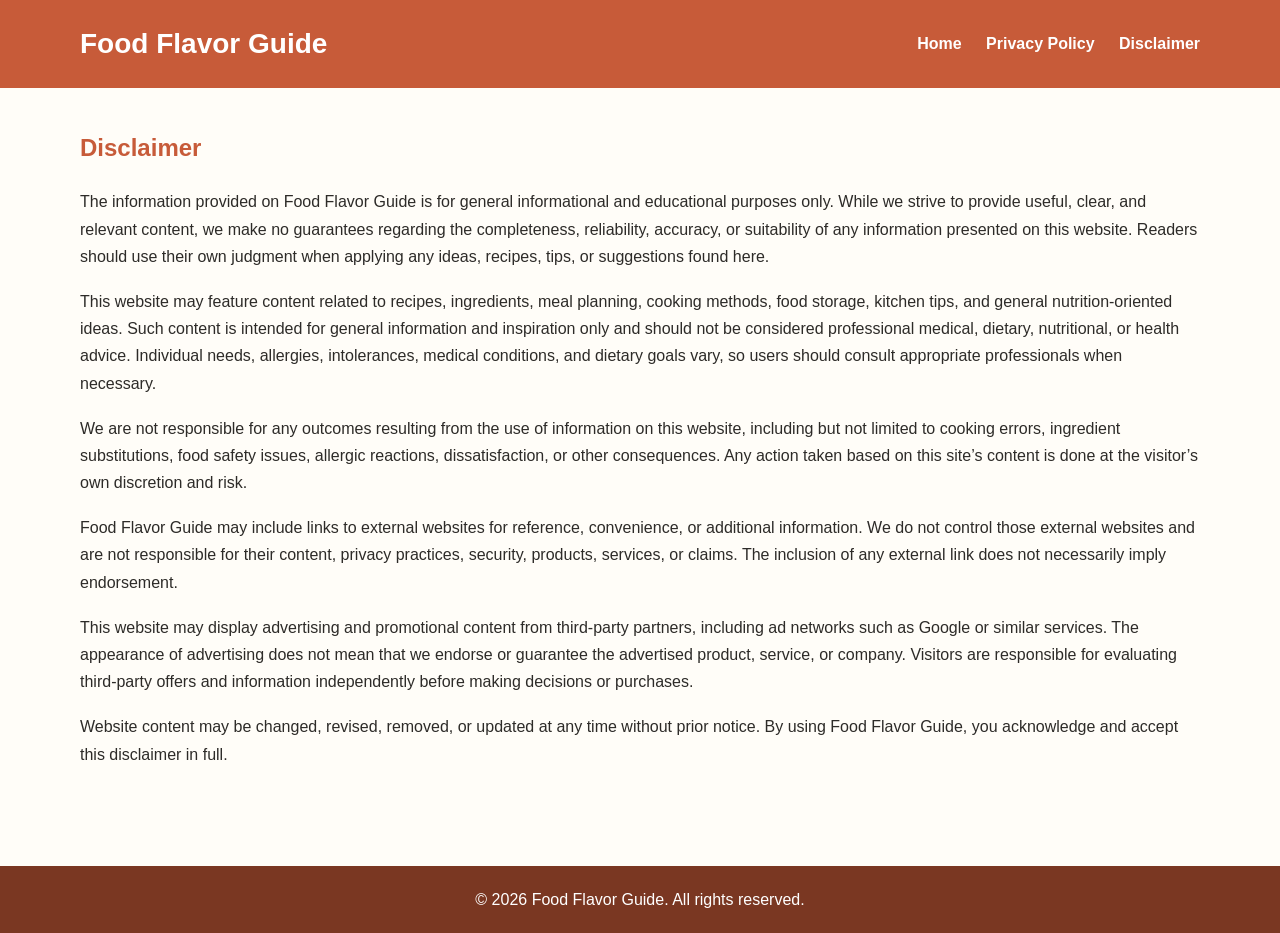
<file: public/disclaimer.html>
<!DOCTYPE html>
<html lang="en">
<head>
  <meta charset="UTF-8" />
  <meta name="viewport" content="width=device-width, initial-scale=1.0" />
  <title>Disclaimer | Food Flavor Guide</title>
  <meta name="description" content="Read the disclaimer for Food Flavor Guide regarding informational content, recipes, food ideas, external links, and advertising." />
  <meta name="robots" content="index, follow" />
  <link rel="canonical" href="https://yourdomain.com/disclaimer.html" />
  <link rel="stylesheet" href="styles.css" />
</head>
<body>
  <header class="site-header">
    <div class="container">
      <h1 class="logo">Food Flavor Guide</h1>
      <nav class="nav">
        <a href="index.html">Home</a>
        <a href="privacy-policy.html">Privacy Policy</a>
        <a href="disclaimer.html">Disclaimer</a>
      </nav>
    </div>
  </header>

  <main class="container page-content">
    <h2>Disclaimer</h2>
    <p>
      The information provided on Food Flavor Guide is for general informational and educational purposes only.
      While we strive to provide useful, clear, and relevant content, we make no guarantees regarding the
      completeness, reliability, accuracy, or suitability of any information presented on this website. Readers
      should use their own judgment when applying any ideas, recipes, tips, or suggestions found here.
    </p>

    <p>
      This website may feature content related to recipes, ingredients, meal planning, cooking methods, food
      storage, kitchen tips, and general nutrition-oriented ideas. Such content is intended for general information
      and inspiration only and should not be considered professional medical, dietary, nutritional, or health
      advice. Individual needs, allergies, intolerances, medical conditions, and dietary goals vary, so users
      should consult appropriate professionals when necessary.
    </p>

    <p>
      We are not responsible for any outcomes resulting from the use of information on this website, including but
      not limited to cooking errors, ingredient substitutions, food safety issues, allergic reactions, dissatisfaction,
      or other consequences. Any action taken based on this site’s content is done at the visitor’s own discretion
      and risk.
    </p>

    <p>
      Food Flavor Guide may include links to external websites for reference, convenience, or additional
      information. We do not control those external websites and are not responsible for their content, privacy
      practices, security, products, services, or claims. The inclusion of any external link does not necessarily
      imply endorsement.
    </p>

    <p>
      This website may display advertising and promotional content from third-party partners, including ad networks
      such as Google or similar services. The appearance of advertising does not mean that we endorse or guarantee
      the advertised product, service, or company. Visitors are responsible for evaluating third-party offers and
      information independently before making decisions or purchases.
    </p>

    <p>
      Website content may be changed, revised, removed, or updated at any time without prior notice. By using Food
      Flavor Guide, you acknowledge and accept this disclaimer in full.
    </p>
  </main>

  <footer class="site-footer">
    <div class="container">
      <p>&copy; 2026 Food Flavor Guide. All rights reserved.</p>
    </div>
  </footer>
</body>
</html>
</file>
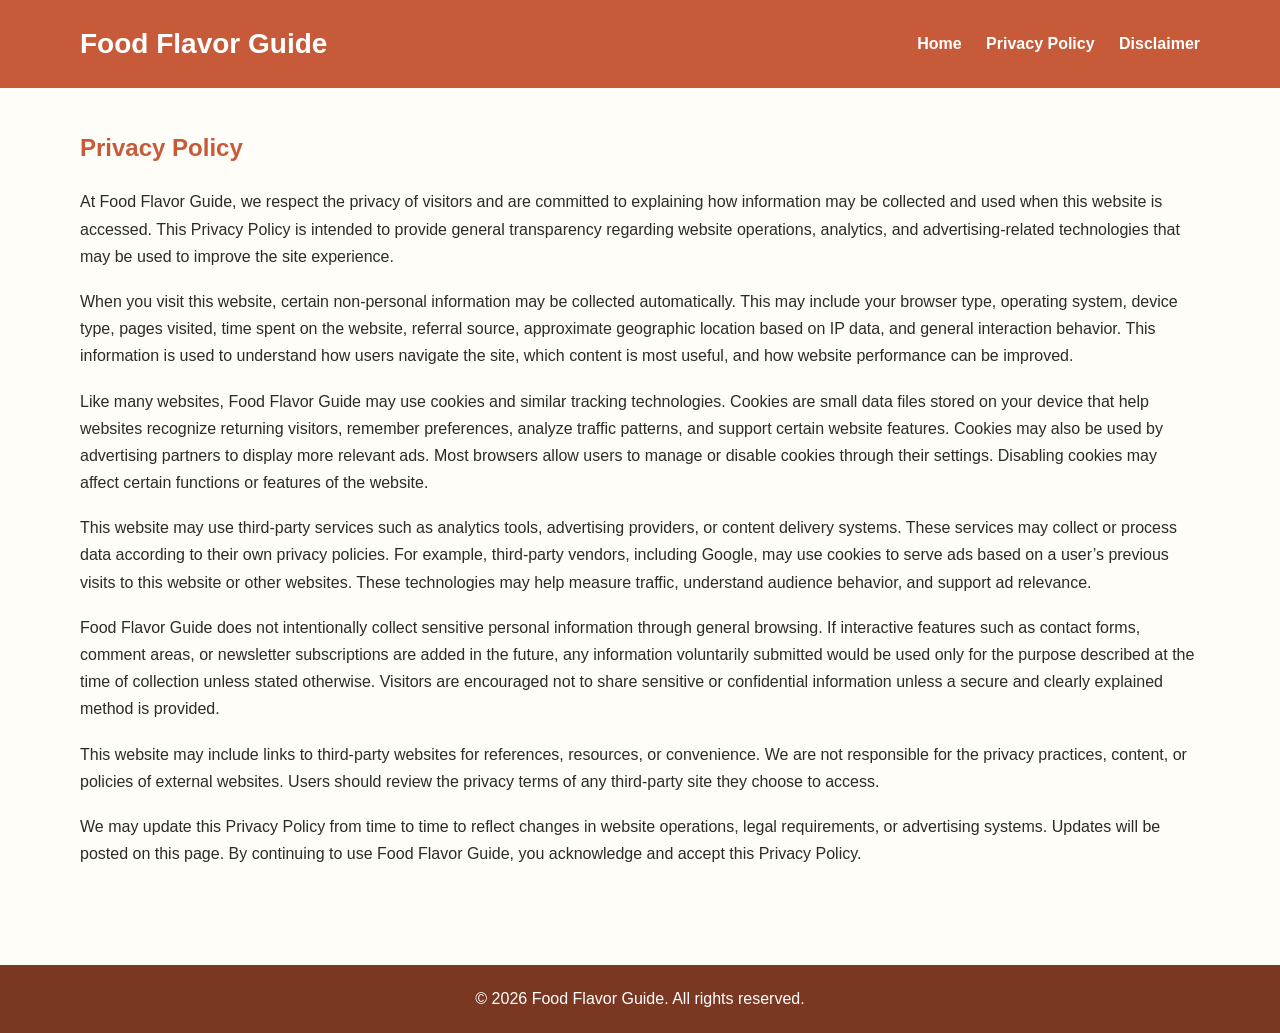
<file: public/privacy-policy.html>
<!DOCTYPE html>
<html lang="en">
<head>
  <meta charset="UTF-8" />
  <meta name="viewport" content="width=device-width, initial-scale=1.0" />
  <title>Privacy Policy | Food Flavor Guide</title>
  <meta name="description" content="Read the privacy policy for Food Flavor Guide to understand how visitor information may be collected, used, and protected." />
  <meta name="robots" content="index, follow" />
  <link rel="canonical" href="https://yourdomain.com/privacy-policy.html" />
  <link rel="stylesheet" href="styles.css" />
</head>
<body>
  <header class="site-header">
    <div class="container">
      <h1 class="logo">Food Flavor Guide</h1>
      <nav class="nav">
        <a href="index.html">Home</a>
        <a href="privacy-policy.html">Privacy Policy</a>
        <a href="disclaimer.html">Disclaimer</a>
      </nav>
    </div>
  </header>

  <main class="container page-content">
    <h2>Privacy Policy</h2>
    <p>
      At Food Flavor Guide, we respect the privacy of visitors and are committed to explaining how information may
      be collected and used when this website is accessed. This Privacy Policy is intended to provide general
      transparency regarding website operations, analytics, and advertising-related technologies that may be used
      to improve the site experience.
    </p>

    <p>
      When you visit this website, certain non-personal information may be collected automatically. This may
      include your browser type, operating system, device type, pages visited, time spent on the website, referral
      source, approximate geographic location based on IP data, and general interaction behavior. This information
      is used to understand how users navigate the site, which content is most useful, and how website performance
      can be improved.
    </p>

    <p>
      Like many websites, Food Flavor Guide may use cookies and similar tracking technologies. Cookies are small
      data files stored on your device that help websites recognize returning visitors, remember preferences,
      analyze traffic patterns, and support certain website features. Cookies may also be used by advertising
      partners to display more relevant ads. Most browsers allow users to manage or disable cookies through their
      settings. Disabling cookies may affect certain functions or features of the website.
    </p>

    <p>
      This website may use third-party services such as analytics tools, advertising providers, or content delivery
      systems. These services may collect or process data according to their own privacy policies. For example,
      third-party vendors, including Google, may use cookies to serve ads based on a user’s previous visits to this
      website or other websites. These technologies may help measure traffic, understand audience behavior, and
      support ad relevance.
    </p>

    <p>
      Food Flavor Guide does not intentionally collect sensitive personal information through general browsing.
      If interactive features such as contact forms, comment areas, or newsletter subscriptions are added in the
      future, any information voluntarily submitted would be used only for the purpose described at the time of
      collection unless stated otherwise. Visitors are encouraged not to share sensitive or confidential information
      unless a secure and clearly explained method is provided.
    </p>

    <p>
      This website may include links to third-party websites for references, resources, or convenience. We are not
      responsible for the privacy practices, content, or policies of external websites. Users should review the
      privacy terms of any third-party site they choose to access.
    </p>

    <p>
      We may update this Privacy Policy from time to time to reflect changes in website operations, legal
      requirements, or advertising systems. Updates will be posted on this page. By continuing to use Food Flavor
      Guide, you acknowledge and accept this Privacy Policy.
    </p>
  </main>

  <footer class="site-footer">
    <div class="container">
      <p>&copy; 2026 Food Flavor Guide. All rights reserved.</p>
    </div>
  </footer>
</body>
</html>
</file>
<file: public/styles.css>
* {
  margin: 0;
  padding: 0;
  box-sizing: border-box;
}

body {
  font-family: Arial, sans-serif;
  line-height: 1.7;
  color: #2d2b28;
  background: #fffdf8;
}

.container {
  width: 90%;
  max-width: 1120px;
  margin: auto;
}

.site-header {
  background: #c75b39;
  color: #fff;
  padding: 20px 0;
}

.site-header .container {
  display: flex;
  justify-content: space-between;
  align-items: center;
}

.logo {
  font-size: 28px;
}

.nav a {
  color: #fff;
  text-decoration: none;
  margin-left: 20px;
  font-weight: bold;
}

.nav a:hover {
  text-decoration: underline;
}

.hero {
  background: linear-gradient(rgba(0,0,0,0.35), rgba(0,0,0,0.35)),
    url('https://images.unsplash.com/photo-1540189549336-e6e99c3679fe?auto=format&fit=crop&w=1400&q=80') center/cover no-repeat;
  color: #fff;
  padding: 110px 0;
  text-align: center;
}

.hero h2 {
  font-size: 42px;
  margin-bottom: 15px;
}

.hero p {
  max-width: 760px;
  margin: auto;
  font-size: 18px;
}

.featured-images {
  padding: 50px 0;
}

.featured-images h2,
.content-section h2,
.ad-space h2,
.page-content h2 {
  margin-bottom: 20px;
  color: #c75b39;
}

.grid {
  display: grid;
  grid-template-columns: repeat(auto-fit, minmax(280px, 1fr));
  gap: 20px;
}

.card {
  background: #ffffff;
  border-radius: 10px;
  overflow: hidden;
  box-shadow: 0 2px 10px rgba(0,0,0,0.08);
}

.card img {
  width: 100%;
  height: 220px;
  object-fit: cover;
}

.card h3 {
  padding: 15px 15px 5px;
  color: #c75b39;
}

.card p {
  padding: 0 15px 20px;
}

.content-section,
.page-content,
.ad-space {
  padding: 40px 0;
}

.content-section p,
.page-content p {
  margin-bottom: 18px;
}

.content-section ul {
  padding-left: 20px;
  margin-top: 10px;
}

.ad-box {
  margin-top: 20px;
  background: #fff1ea;
  border: 2px dashed #d4a08f;
  padding: 40px;
  text-align: center;
  font-size: 24px;
  color: #c75b39;
}

.site-footer {
  background: #7a3722;
  color: #fff;
  text-align: center;
  padding: 20px 0;
  margin-top: 40px;
}

.site-footer a {
  color: #ffdccc;
  text-decoration: none;
}

.site-footer a:hover {
  text-decoration: underline;
}
</file>
